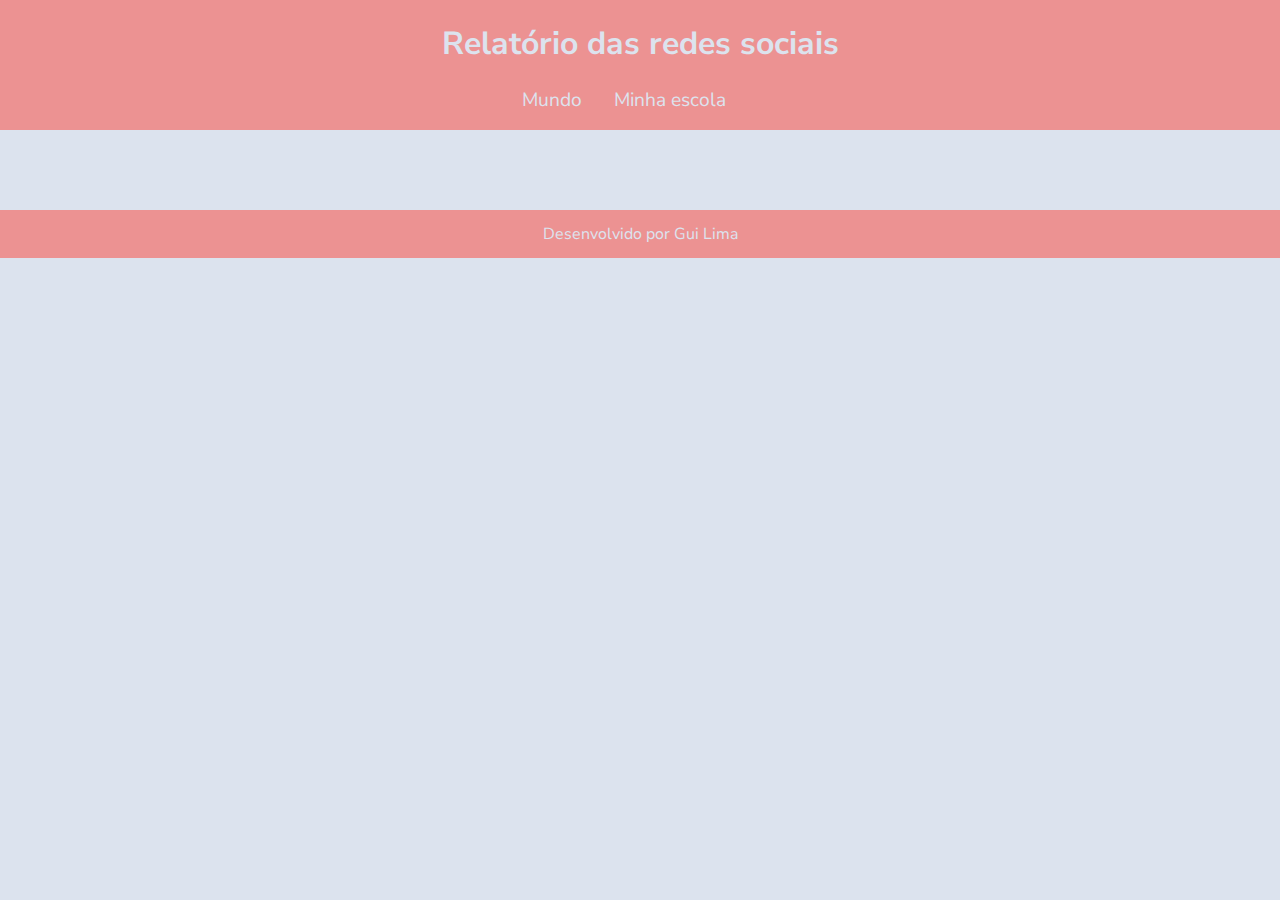
<file: minha-escola.html>
<!DOCTYPE html>
<html lang="pt-br">
<head>

    
    <meta charset="UTF-8">
    <meta name="viewport" content="width=device-width, initial-scale=1.0">
    <title>Redes Sociais - Minha escola</title>
    <link rel="stylesheet" href="style.css">
    <script src="https://cdn.plot.ly/plotly-2.27.0.min.js" charset="utf-8"></script>
</head>
<body>
    <header>
        <h1>Relatório das redes sociais</h1>
        <nav>
            <a href="index.html">Mundo</a>
            <a href="minha-escola.html">Minha escola</a>
        </nav>
    </header>
    <main class="graficos-section">
        <section id="graficos-container" class="graficos-container">
            <!-- crie os gráficos/texto aqui -->
        </section>
    </main>
    <footer>
        <p>Desenvolvido por Gui Lima</p>
    </footer>
    <script type="module" src="graficos/common.js"></script>
    <script type="module" src="graficos/redesSociaisMinhaEscola.js"></script>
</body>
</html>
</file>
<file: style.css>
@import url('https://fonts.googleapis.com/css2?family=Nunito+Sans:ital,opsz,wght@0,6..12,200..1000;1,6..12,200..1000&display=swap');

:root {
    --bg-color: #dce3ee;
    --primary-color: #ec9292;
    --secondary-color: #F05454;
    --font: "Nunito Sans", sans-serif;
}

body {
    background-color: var(--bg-color);
    color: var(--primary-color);
    font-family: var(--font);
    height: 100vh;
    margin: 0;
}

header {
    background-color: var(--primary-color);
    text-align: center;
    padding: 1px;
}

h1 {
    font-size: 2rem;
    color: var(--bg-color);
    font-weight: 700;
}

nav {
    display: flex;
    justify-content: center;
    font-weight: 400;
}

nav a {
    text-decoration: none;
    color: var(--bg-color);
    margin: 0 2rem 1rem 0rem;
    font-size: 1.2rem;
}

nav a:hover {
    text-decoration: underline;
    transform: scale(0.90);
    transition: transform 0.1s;
}

.grafico {
    margin-top: 3rem;
}

.graficos-container {
    margin: 5rem;
}

.graficos-container__texto {
    font-size: 1.3rem;
    text-align: center;
    padding: 2rem;
    border: var(--secondary-color) solid 2px;
}

span {
    font-weight: bold;
    color: var(--secondary-color);
}

footer {
    display: flex;
    align-items: center;
    justify-content: center;
    background-color: var(--primary-color);
    color: var(--bg-color);
    width: 100%;
    height: 3rem;
    margin-top: 2rem;
}
</file>
